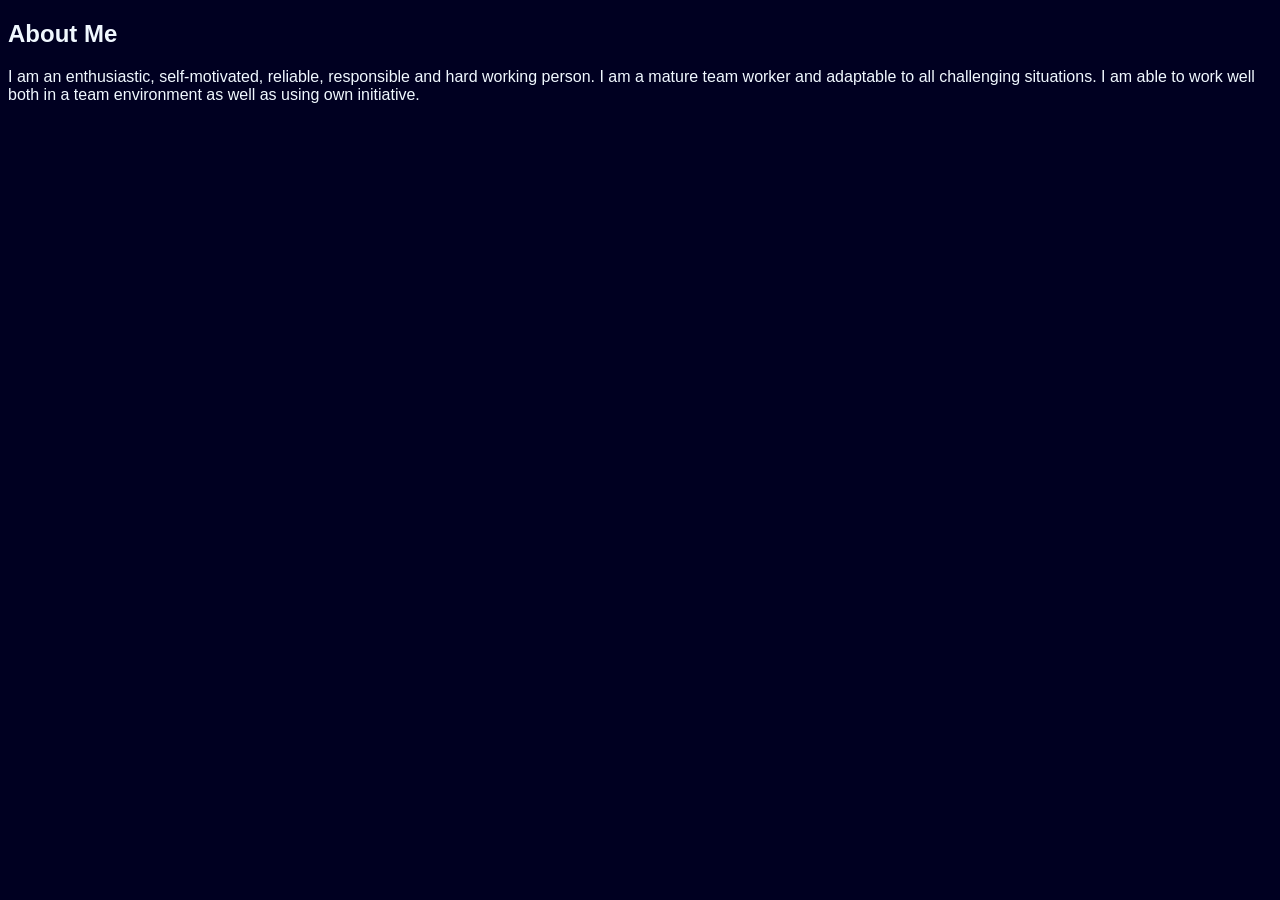
<file: about.html>
<!DOCTYPE html>
<html lang="en">
<head>
    <meta charset="UTF-8">
    <meta name="viewport" content="width=, initial-scale=1.0">
    <title>about me</title>
    <style>
        body{
  background-color:rgb(0,0,33);
  color: aliceblue;
 font-family: 'Poppins',sans-serif;
}
nav{
 display: flex;
 justify-content: space-around;
 text-align: center;
 height: 90px;
 background-color: rgba(0, 0, 255, 0.129) ;
 
}
    </style>
</head>
<body>
    <h2>About Me</h2>
            <p>I am an enthusiastic, self-motivated, reliable, responsible and hard working person. I am a mature team worker and adaptable to all challenging situations. I am able to work well both in a team environment as well as using own initiative.</p>
    
</body>
</html>
</file>
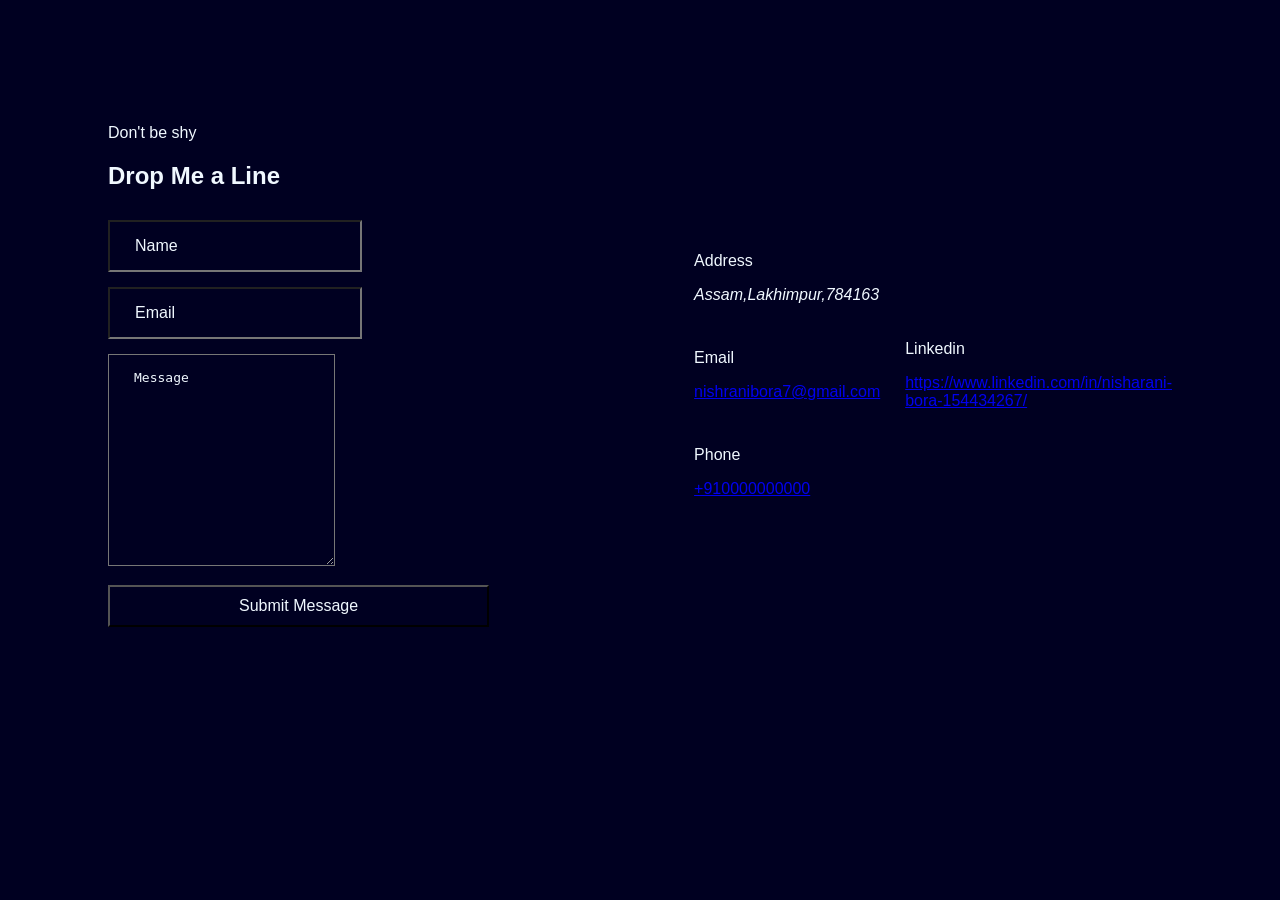
<file: contact.html>
<!DOCTYPE html>
<html lang="en">
<head>
    <meta charset="UTF-8">
    <meta name="viewport" content="width=device-width, initial-scale=1.0">
    <title>contact</title>
    <link rel="stylesheet" href="contact.css">
</head>
<body>
    <section class="section contact" id="contact">
        <div class="container">

          <div class="contact-card">

            <p class="card-subtitle">Don't be shy</p>

            <h2 class="h2 section-title">Drop Me a Line</h2>

            <div class="wrapper">

              <form action="" class="contact-form">

                <input type="text" name="name" placeholder="Name" required class="contact-input">

                <input type="email" name="email" placeholder="Email" required class="contact-input">

                <textarea name="message" placeholder="Message" required class="contact-input"></textarea>

                <button type="submit" class="btn-submit">Submit Message</button>

              </form>

              <ul class="contact-list">

                <li class="contact-item">

                  <div class="contact-icon">
                    <ion-icon name="location"></ion-icon>
                  </div>

                  <div>
                    <h3 class="contact-item-title">Address</h3>

                    <address class="contact-item-link">
                      Assam,Lakhimpur,784163
                    </address>
                  </div>

                </li>

                <li class="contact-item">

                  <div class="contact-icon">
                    <ion-icon name="mail"></ion-icon>
                  </div>

                  <div>
                    <h3 class="contact-item-title">Email</h3>

                    <a href="nishranibora7@gmail.com" class="contact-item-link">nishranibora7@gmail.com</a>
                  </div>

                  <div>
                    <h3 class="contact-item-title">Linkedin</h3>

                    <a href="https://www.linkedin.com/in/nisharani-bora-154434267/" class="contact-item-link">https://www.linkedin.com/in/nisharani-bora-154434267/</a>
                  </div>

                </li>

                <li class="contact-item">

                  <div class="contact-icon">
                    <ion-icon name="call"></ion-icon>
                  </div>
                  

                  <div>
                    <h3 class="contact-item-title">Phone</h3>

                    <a href="tel:+1234567890" class="contact-item-link">+910000000000</a>
                  </div>

                </li>

              </ul>

            </div>

          </div>

        </div>
      </section>






</body>
</html>
</file>
<file: contact.css>
body{
  background-color:rgb(0,0,33);
  color: aliceblue;
 font-family: 'Poppins',sans-serif;
}
nav{
 display: flex;
 justify-content: space-around;
 text-align: center;
 height: 90px;
 background-color: rgba(0, 0, 255, 0.129) ;
 
}


.contact-card {
    background-color: var(--midnight-blue);
    padding: 50px 25px;
    border-radius: var(--radius-20);
  }
  
  .contact-card .card-subtitle {
    color: var(--orange-soda);
    font-family: var(--ff-barlow);
    font-size: var(--fs-4);
    font-weight: var(--fw-600);
  }
  
  .contact .section-title {
    text-align: left;
    margin-block-end: 30px;
  }
  
  .contact-form { margin-block-end: 50px; }
  
  .contact-input {
    background-color: var(--white);
    color: var(--manatee);
    border-radius: var(--radius-5);
    padding: 15px 25px;
    font-size: var(--fs-5);
    margin-block-end: 15px;
  }
  
  .contact-input::placeholder { color: inherit; }
  
  textarea.contact-input {
    resize: vertical;
    min-height: 100px;
    height: 180px;
    max-height: 300px;
  }
  
  .btn-submit {
    background-color: var(--orange-soda);
    color: var(--white);
    font-family: var(--ff-barlow);
    font-size: var(--fs-5);
    width: 100%;
    padding: 10px;
    border-radius: var(--radius-5);
    transition: var(--transition-2);
  }
  
  .btn-submit:is(:hover, :focus) {
    background-color: var(--white);
    color: var(--black);
  }
  
  .contact-item {
    display: flex;
    align-items: center;
    gap: 15px;
  }
  
  .contact-item:not(:last-child) { margin-block-end: 20px; }
  
  .contact-icon {
    background-color: var(--glaucous);
    font-size: 2.4rem;
    padding: 20px;
    border-radius: 50%;
  }
  
  .contact-item-title {
    color: var(--white);
    font-family: var(--ff-barlow);
    font-size: var(--fs-4);
    font-weight: var(--fw-600);
  }
  
  .contact-item-link { transition: var(--transition-1); }
  
  .contact-item-link:not(address):is(:hover, :focus) { color: var(--white); }
  .contact-card { padding: 100px; }
  
    .contact .wrapper {
      display: grid;
      grid-template-columns: 1fr 1fr;
      gap: 80px;
    }
  
    .contact-form { margin-block-end: 0; }
  
    .contact-item { gap: 25px; }
  
    .contact-icon { padding: 30px; }
</file>
